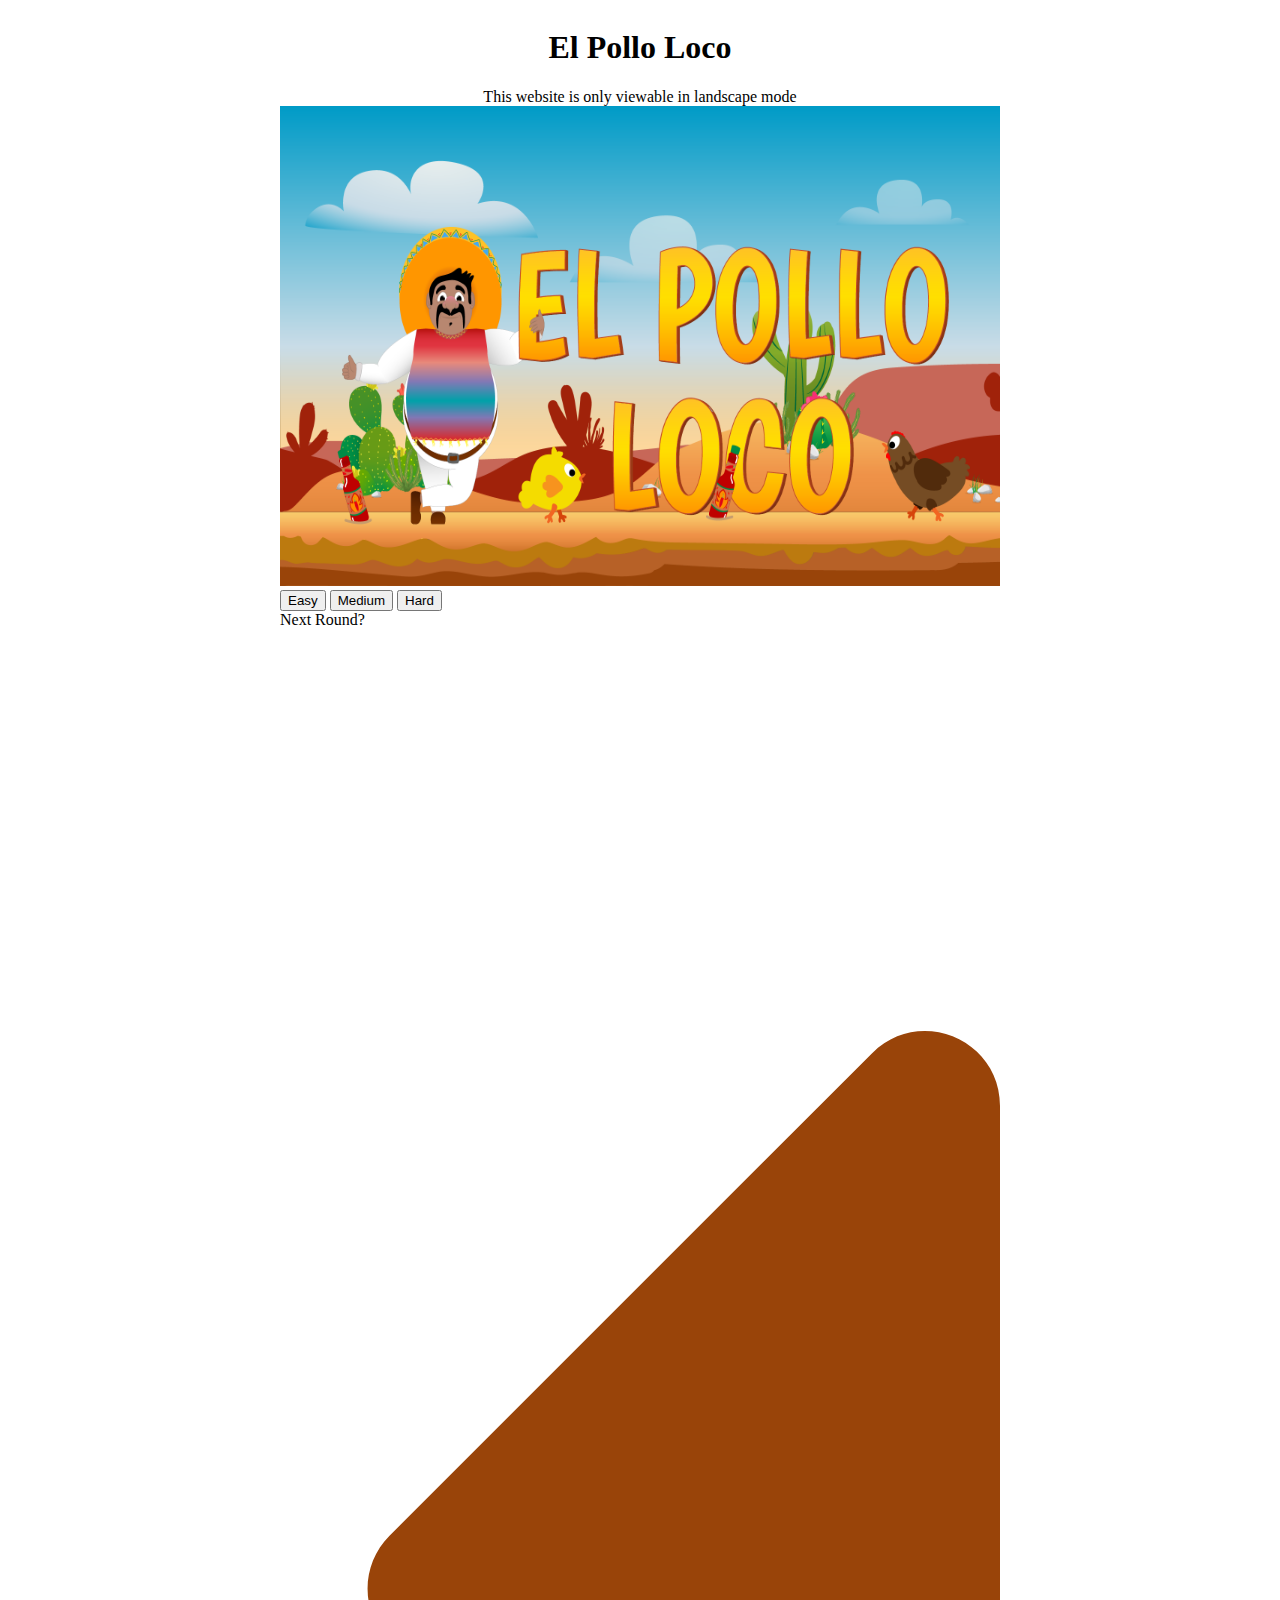
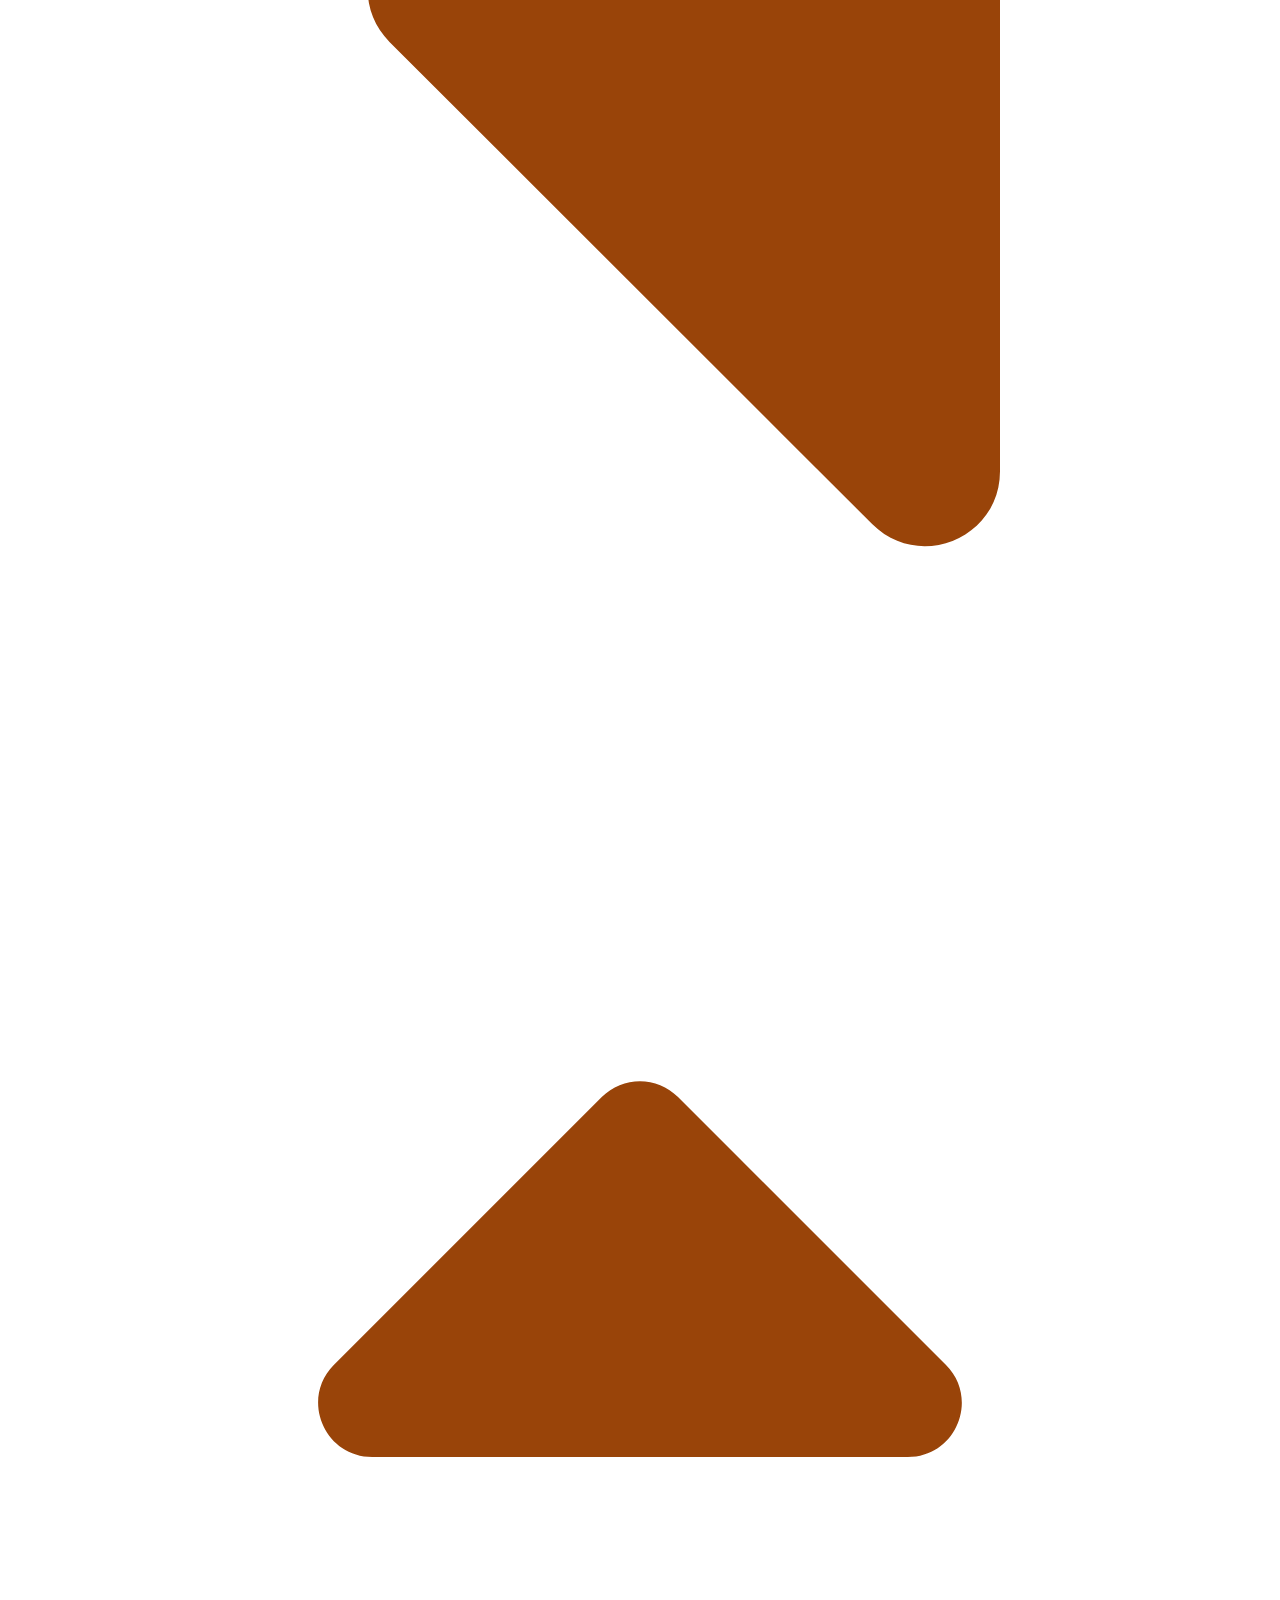
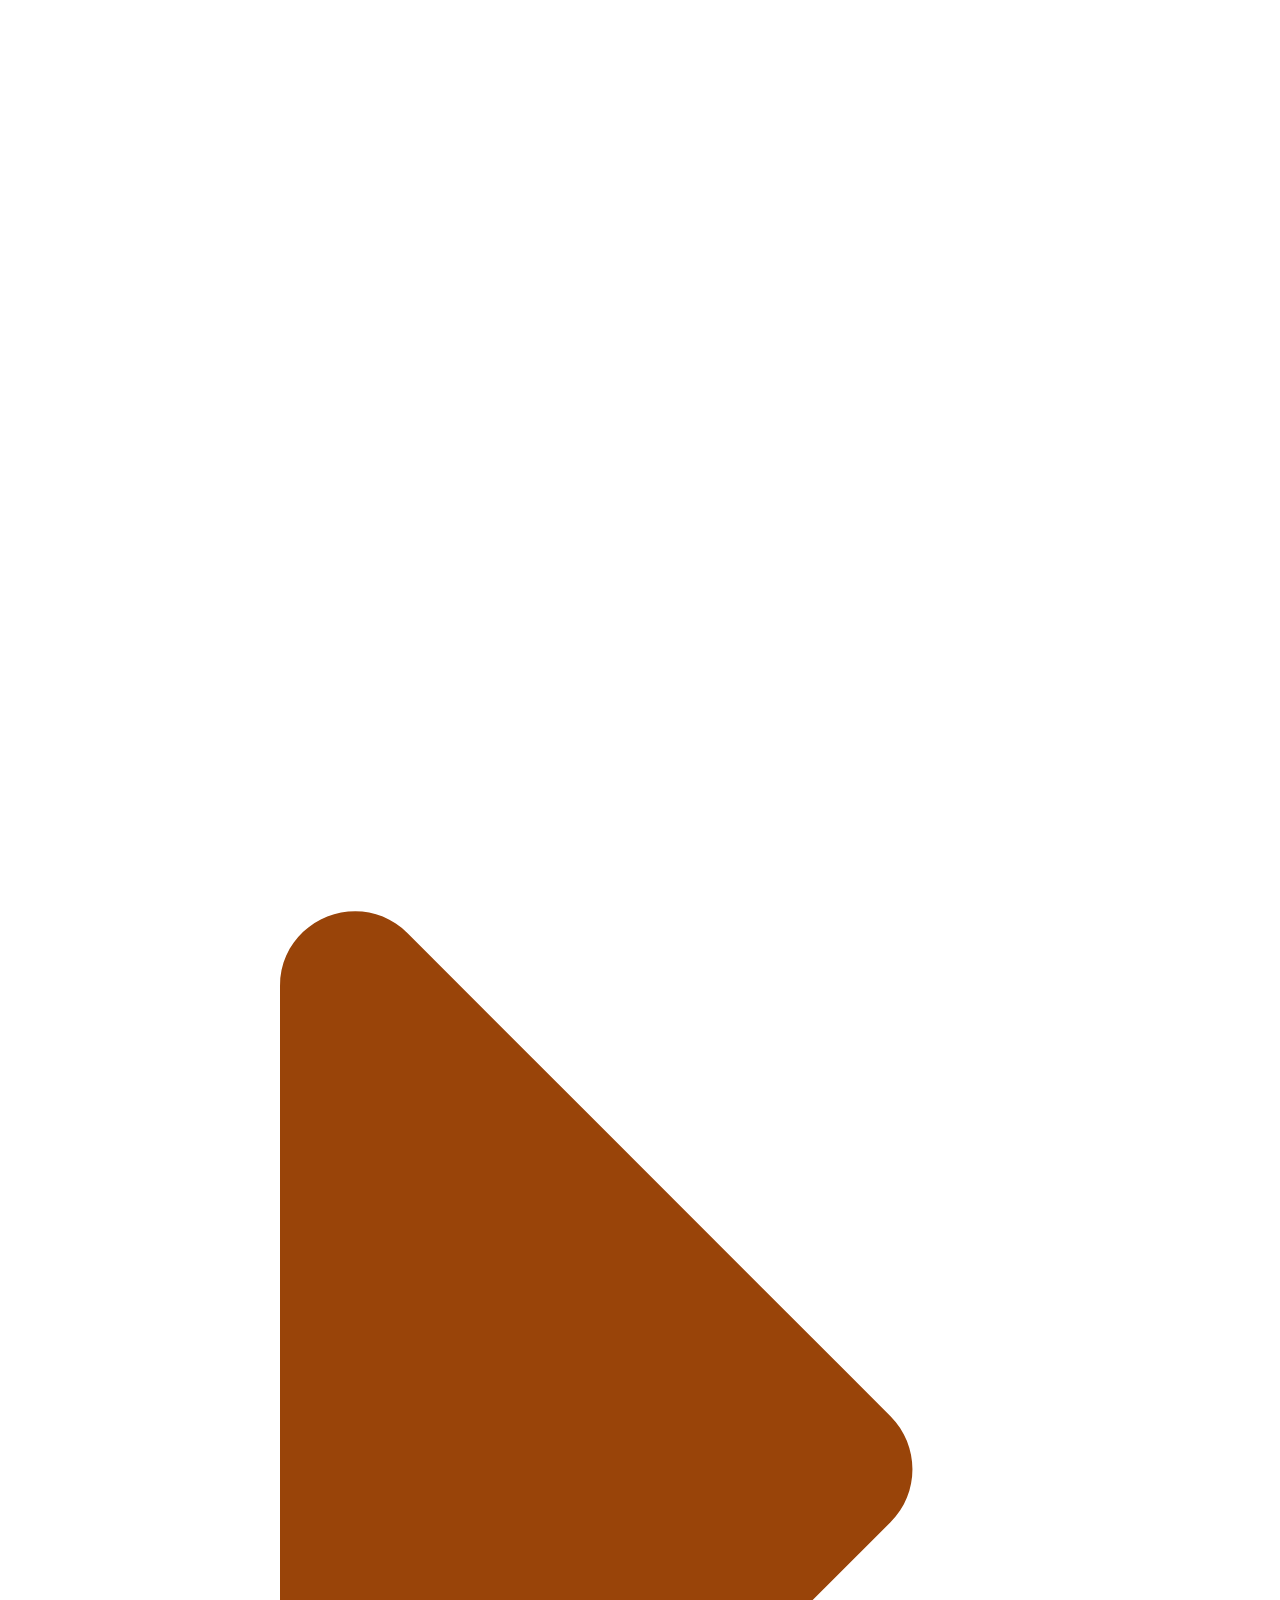
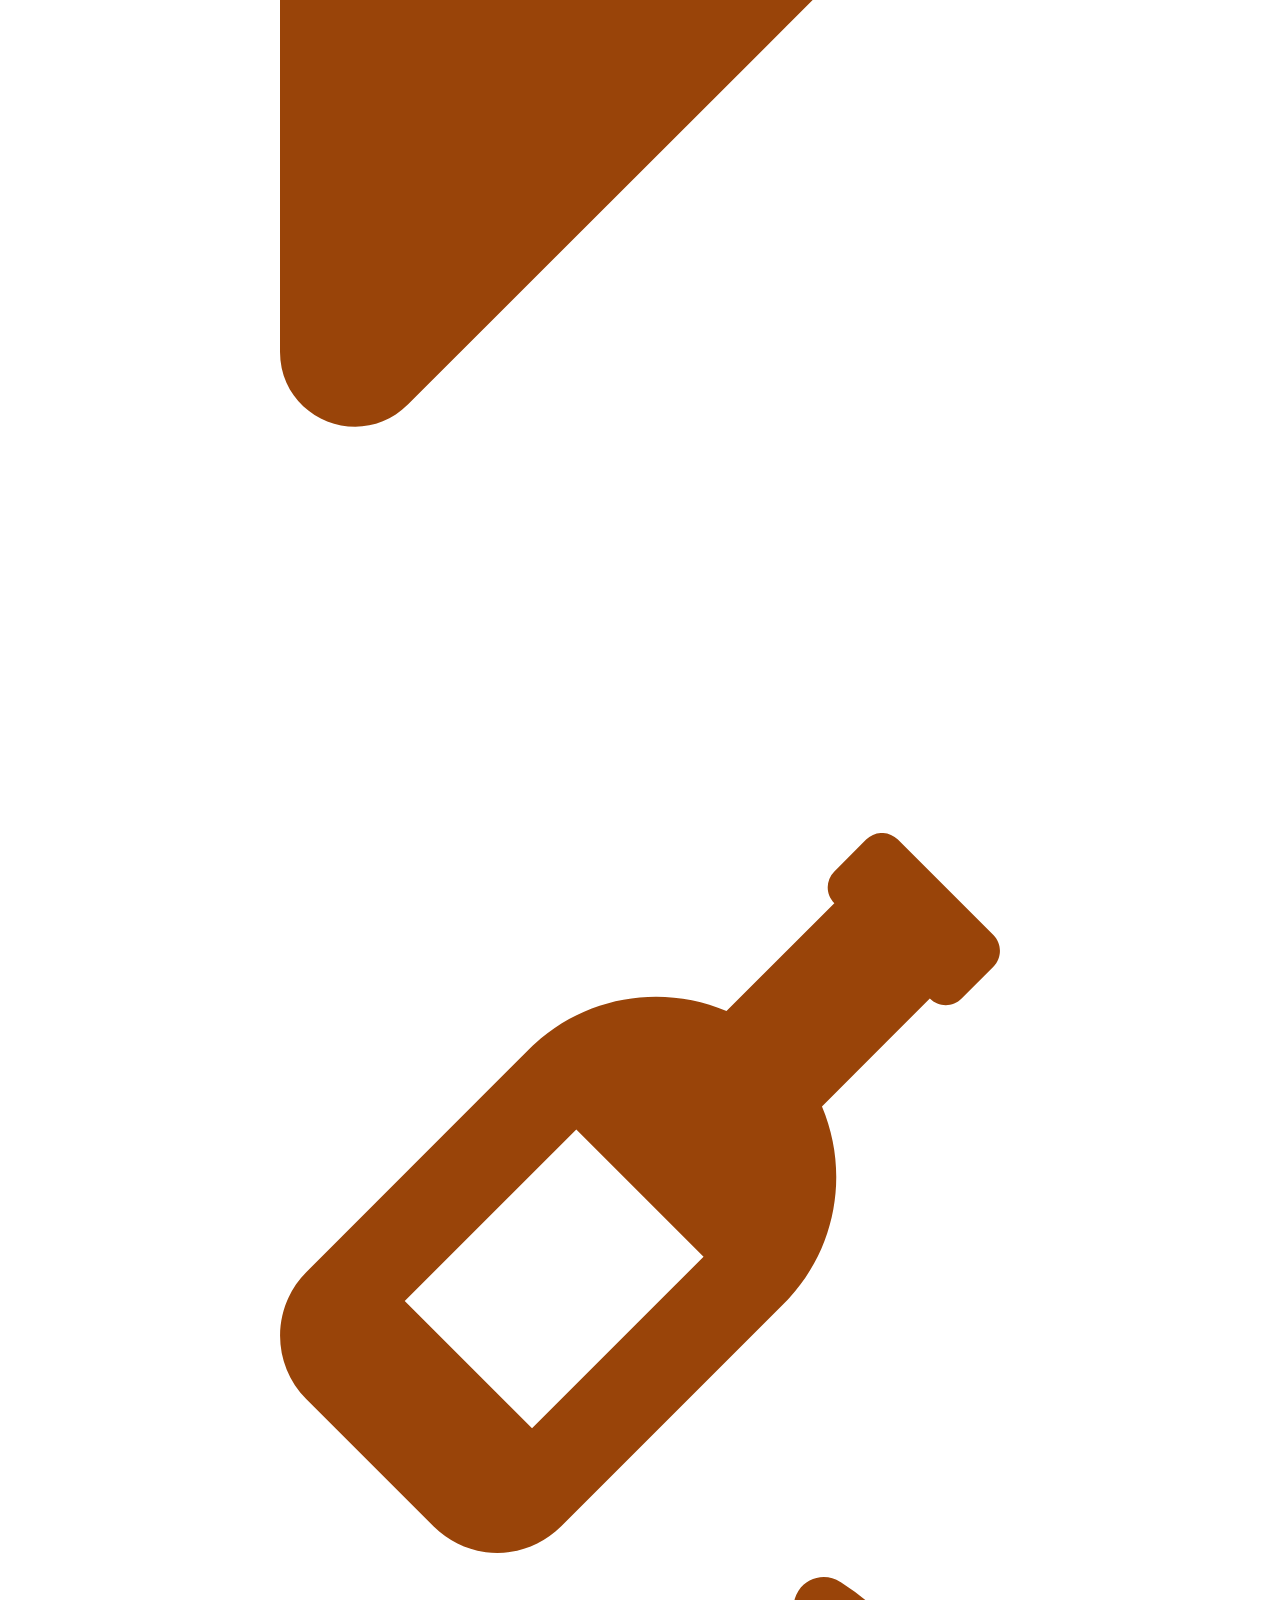
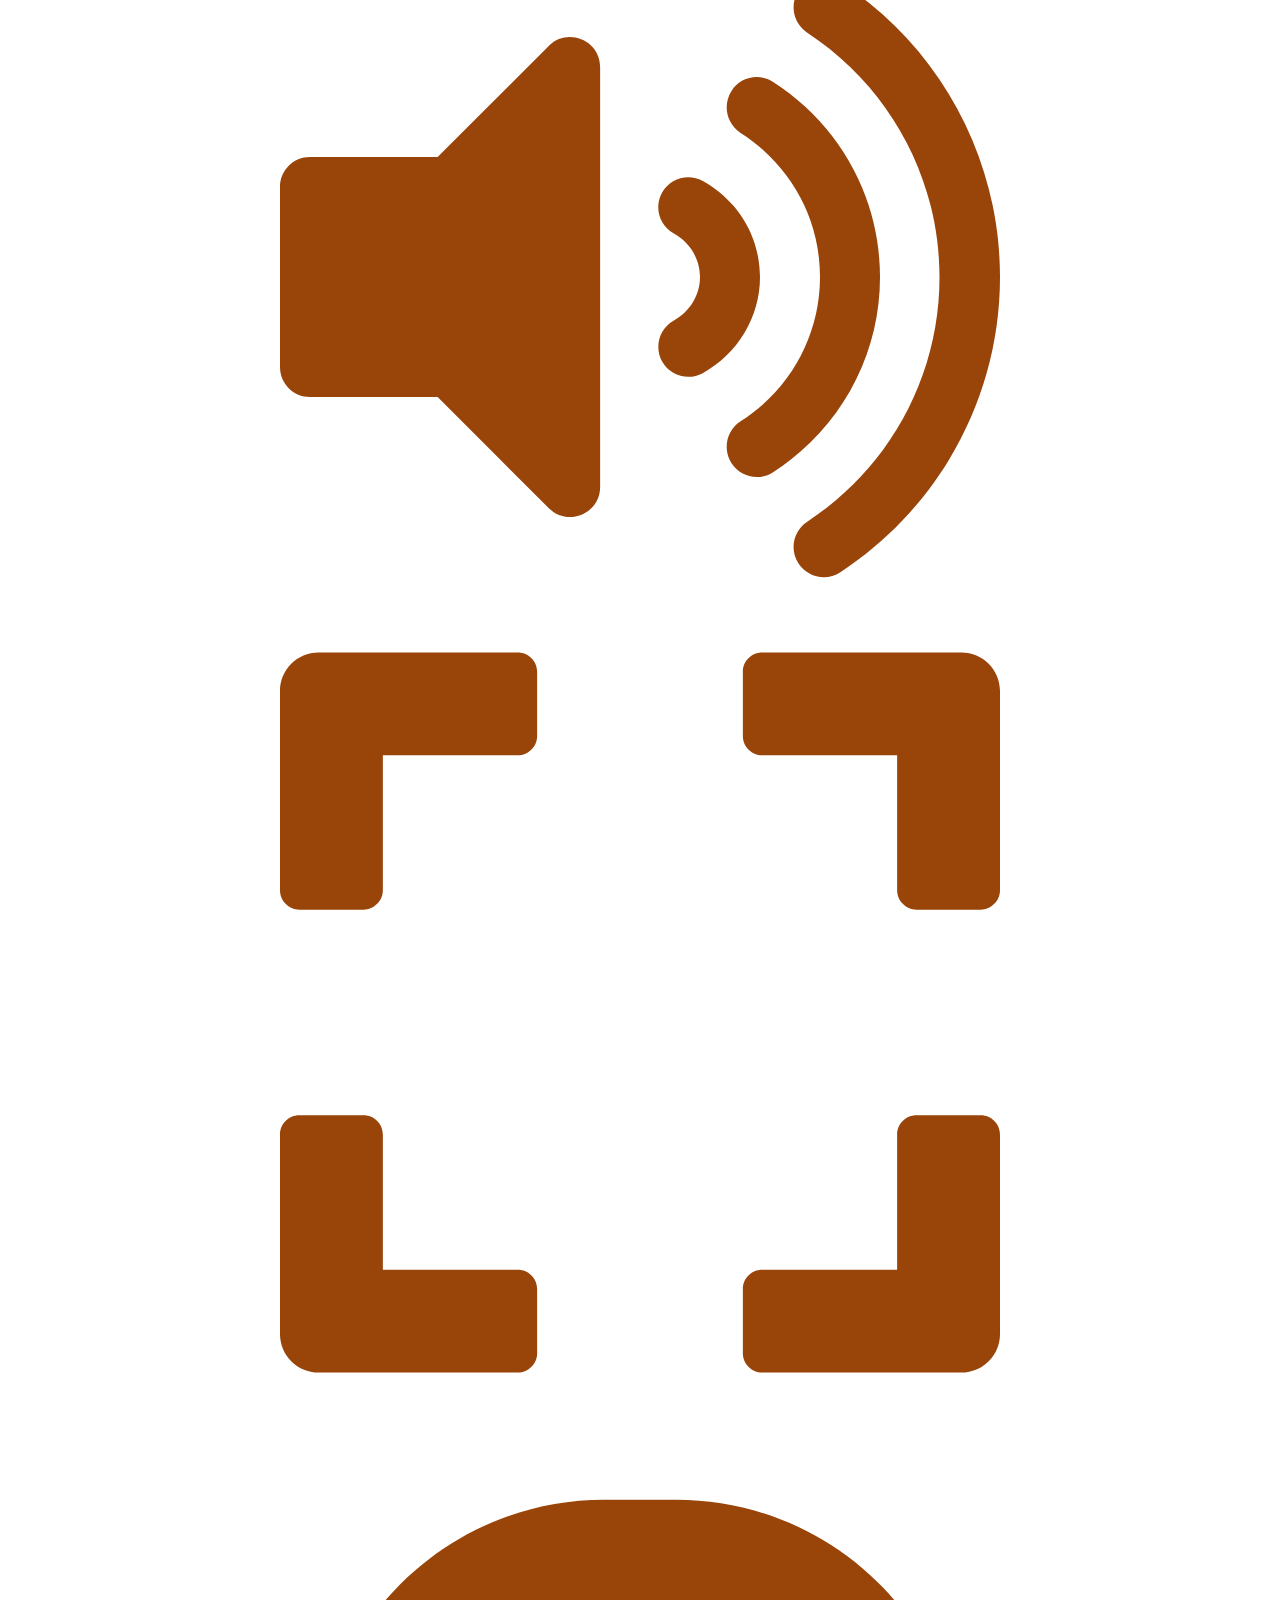
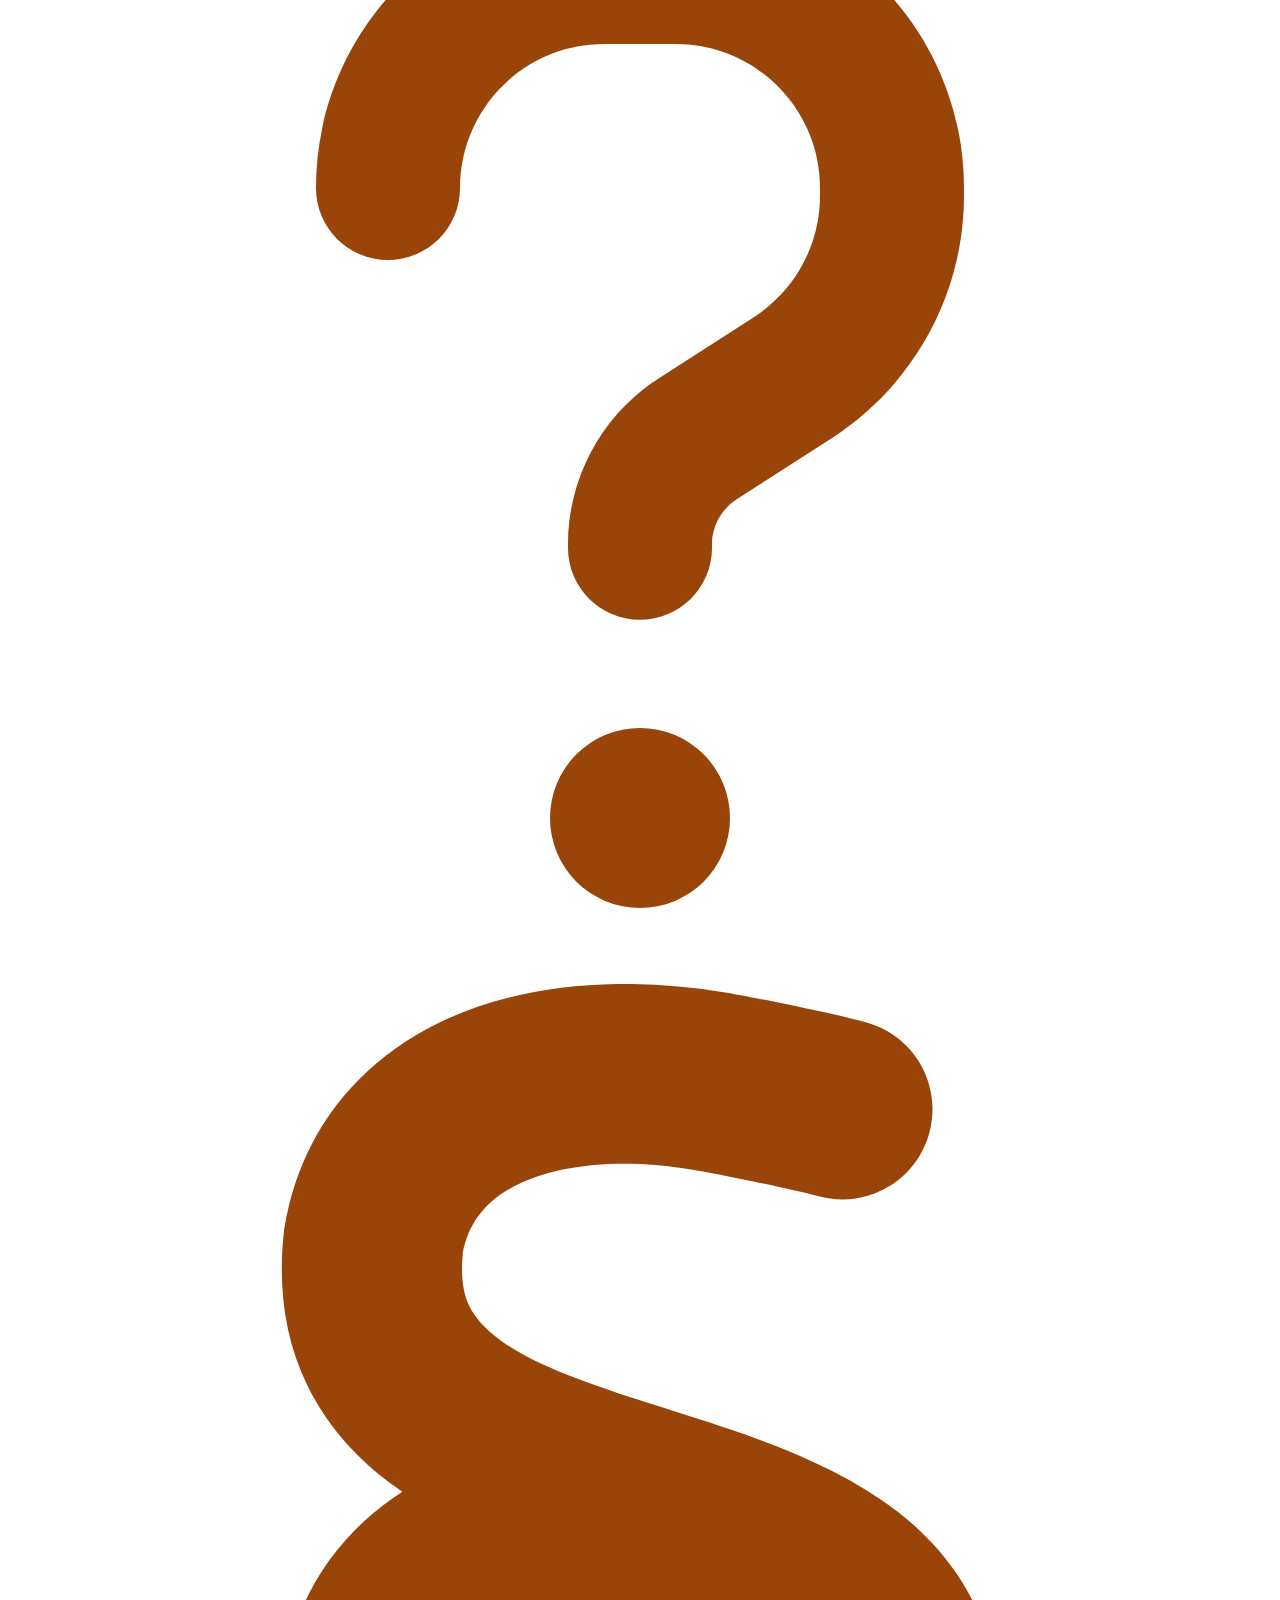
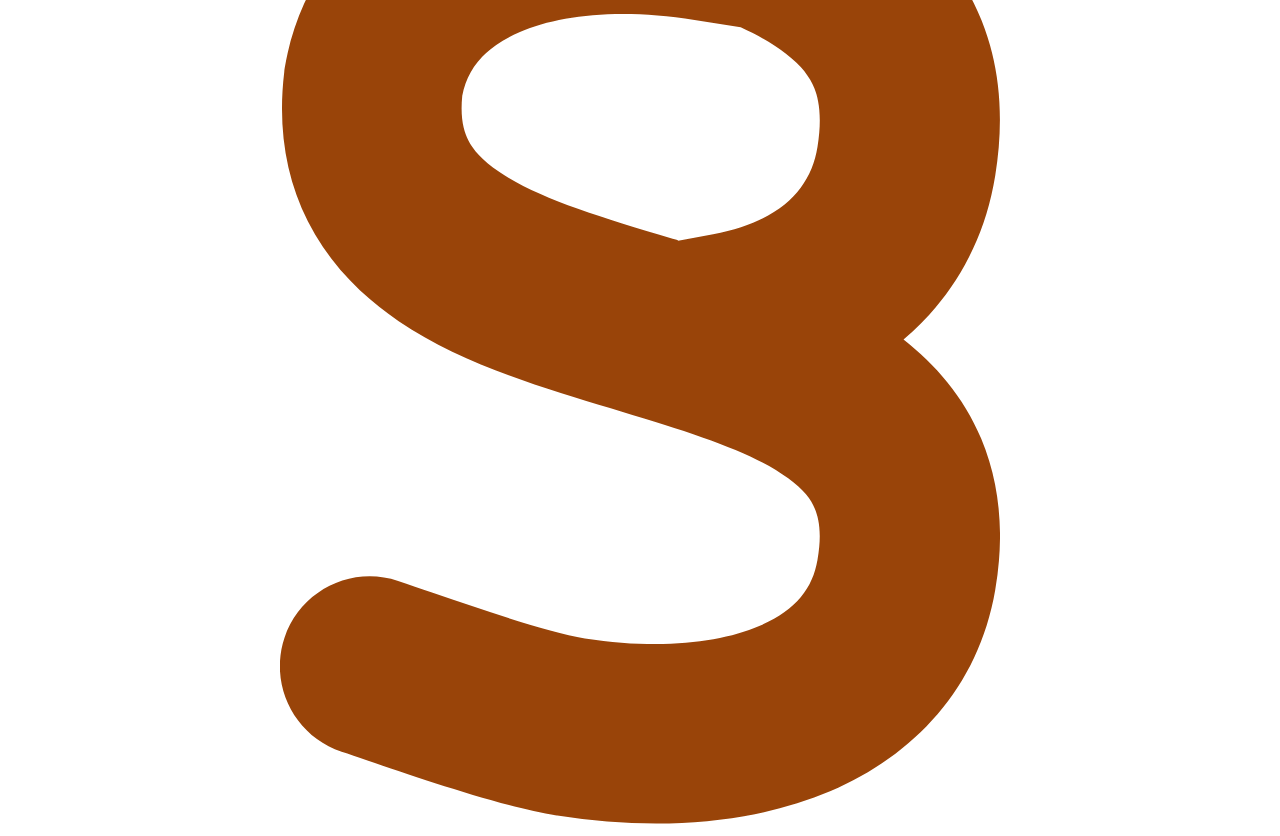
<file: index.html>
<!DOCTYPE html>
<html lang="de">
  <head>
    <meta charset="UTF-8" />
    <meta name="viewport" content="width=device-width, initial-scale=1.0" />
    <link
      rel="shortcut icon"
      href="assets/img/3_enemies_chicken/chicken_normal/1_walk/1_w.png"
      type="image/x-icon"
    />
    <link rel="stylesheet" href="style.css" />
    <title>El Pollo Loco</title>
  </head>
  <body class="bodyMain" onload="init()">
    <h1>El Pollo Loco</h1>
    <div id="warning-message">
      This website is only viewable in landscape mode
    </div>
    <dialog onclick="closeDialog(event)" id="dialogControls">
      <div class="dialog-body">
        <h2>Controls</h2>
        <p class="controls">
          A - Move left <br />
          D - Move rigth <br />
          W - Jump <br />
          Space - Bottle throwing <br />
        </p>
      </div>
    </dialog>
    <dialog onclick="closeDialog(event)" id="dialogImpressum">
      <div class="dialog-body">
        <h2>Impressum</h2>
      <p class="impressum">Angaben gemäß § 5 DDG</p>
      <p class="impressum">
        Niko Helwig<br />
        <br />
        Erbacher Straße 24<br />
        55494 Rheinböllen <br />
      </p>
      <p class="impressum">
        <strong>Vertreten durch: </strong><br />
        Niko Helwig<br />
      </p>
      <p class="impressum">
        <strong>Kontakt:</strong> <br />
        Telefon: 06764-7490710<br />
        E-Mail:
        <a href="mailto:niko.helwig@stickerei-helwig.de"
          >niko.helwig@stickerei-helwig.de</a
        ><br />
      </p>
      <p class="impressum">
        <strong>Haftungsausschluss: </strong><br /><br /><strong
          >Haftung für Links</strong
        ><br /><br />
        Unser Angebot enthält Links zu externen Webseiten Dritter, auf deren
        Inhalte wir keinen Einfluss haben. Deshalb können wir für diese fremden
        Inhalte auch keine Gewähr übernehmen. Für die Inhalte der verlinkten
        Seiten ist stets der jeweilige Anbieter oder Betreiber der Seiten
        verantwortlich. Die verlinkten Seiten wurden zum Zeitpunkt der
        Verlinkung auf mögliche Rechtsverstöße überprüft. Rechtswidrige Inhalte
        waren zum Zeitpunkt der Verlinkung nicht erkennbar. Eine permanente
        inhaltliche Kontrolle der verlinkten Seiten ist jedoch ohne konkrete
        Anhaltspunkte einer Rechtsverletzung nicht zumutbar. Bei Bekanntwerden
        von Rechtsverletzungen werden wir derartige Links umgehend entfernen.
      </p>
      <br />
      Erstellt mit dem
      <a href="https://websitewissen.com/impressum-generator" rel="dofollow"
        >Impressum-Generator</a
      >
      von WebsiteWissen.com, dem Ratgeber für
      <a href="https://websitewissen.com/website-erstellen" rel="dofollow"
        >Website-Erstellung</a
      >,
      <a
        href="https://websitewissen.com/homepage-baukasten-vergleich"
        rel="dofollow"
        >Homepage-Baukästen</a
      >
      und
      <a href="https://websitewissen.com/shopsysteme-vergleich" rel="dofollow"
        >Shopsysteme</a
      >. Rechtstext von der
      <a href="https://www.kanzlei-hasselbach.de/" rel="dofollow"
        >Kanzlei Hasselbach</a
      >.
    </div>
      </div>
    </dialog>
    <div class="game">
      <canvas id="canvas" width="720" height="480"></canvas>
      <div class="menue" id="menue">
        <div id="menue-top">
          <div id="menue-play">
            <button
              id="btn-play-easy"
              class="button-play"
              role="button"
              onclick="startGame('easy')"
            >
              Easy
            </button>
            <button
              id="btn-play-medium"
              class="button-play"
              role="button"
              onclick="startGame('medium')"
            >
              Medium
            </button>
            <button
              id="btn-play-hard"
              class="button-play"
              role="button"
              onclick="startGame('hard')"
            >
              Hard
            </button>
          </div>
        </div>
        <div id="text">Next Round?</div>
        <div class="menue-bottem">
          <div class="menue-botten-left">
            <div class="button-control btn-touch" id="buttonLeft">
              <img src="./assets/icons/left-solid.svg" class="img-big" />
            </div>
            <div class="button-control btn-touch" id="buttonUp">
              <img src="./assets/icons/up-solid.svg" class="img-big" />
            </div>
            <div class="button-control btn-touch" id="buttonRight">
              <img src="./assets/icons/right-solid.svg" class="img-big" />
            </div>
            <div class="button-control btn-touch" id="buttonBottle">
              <img src="./assets/icons/bottle-solid.svg" />
            </div>
          </div>
          <div class="menue-botten-right">
            <div class="button-control" id="buttonSound">
              <img src="./assets/icons/volume-up-solid.svg" />
            </div>
            <div
              class="button-control"
              id="buttonFullscreen"
              onclick="fullscreen()"
            >
              <img src="./assets/icons/expand-solid.svg" />
            </div>
            <div
              class="button-control"
              id="buttonMenue"
              onclick="openDialog('Controls')"
            >
              <img src="./assets/icons/question-solid.svg" />
            </div>
            <div
              class="button-control"
              id="buttonImpressum"
              onclick="openDialog('Impressum')"
            >
              <img src="./assets/icons/section-solid.svg" />
            </div>
          </div>
        </div>
      </div>
    </div>
    <script src="./classes/drawable-object.class.js"></script>
    <script src="./classes/moveable-object.class.js"></script>
    <script src="./classes/throwable-object.class.js"></script>
    <script src="./classes/collectable-object.class.js"></script>
    <script src="./classes/statusbar.class.js"></script>
    <script src="./classes/character.class.js"></script>
    <script src="./classes/chicken.class.js"></script>
    <script src="./classes/endboss.class.js"></script>
    <script src="./classes/cloud.class.js"></script>
    <script src="./classes/overlay.class.js"></script>
    <script src="./classes/backgroundObject.class.js"></script>
    <script src="./classes/world.class.js"></script>
    <script src="./classes/keyboard.class.js"></script>
    <script src="./classes/level.class.js"></script>
    <script src="./levels/levels.js"></script>
    <script src="./scripts/game.js"></script>
    <script src="script.js"></script>
  </body>
</html>
</file>
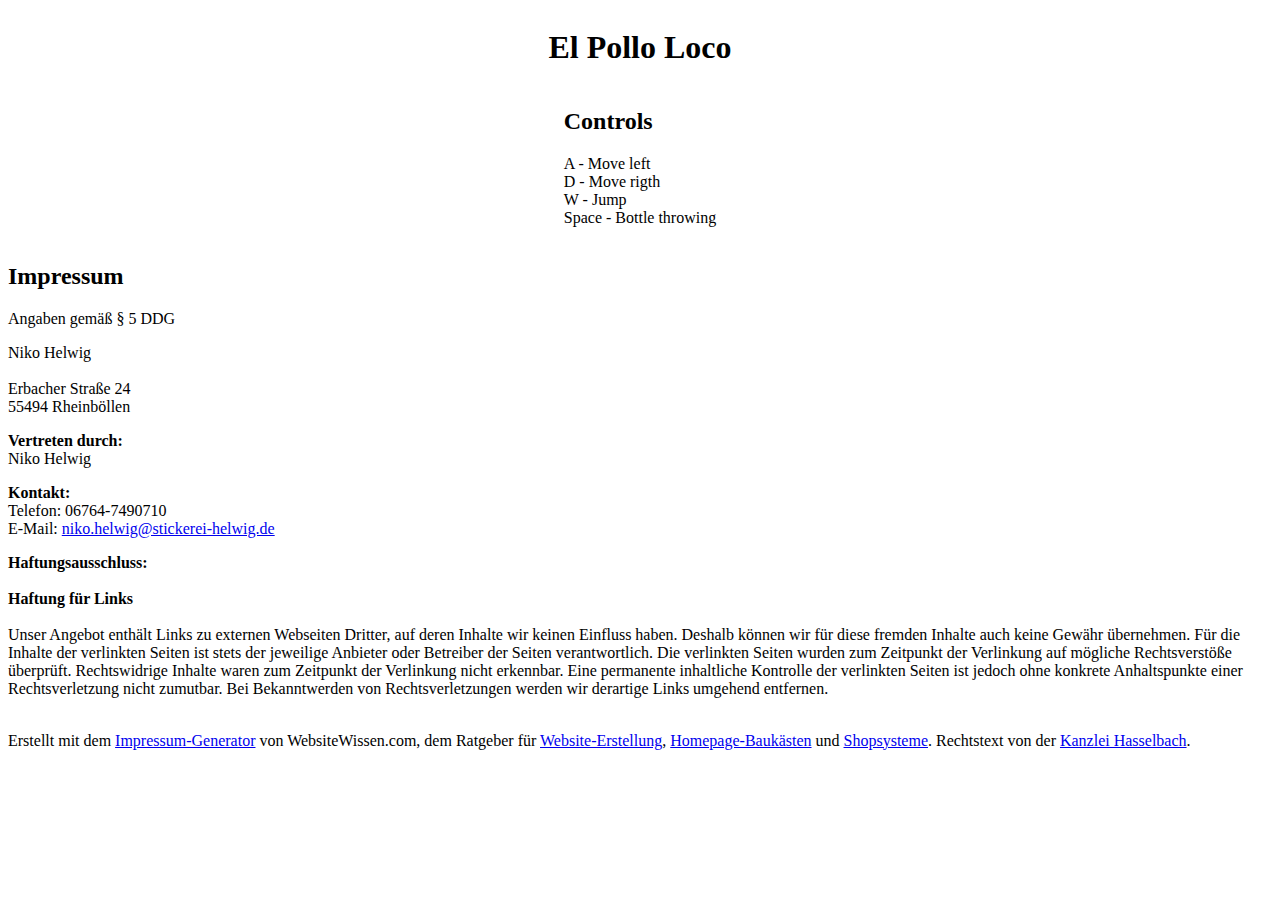
<file: help.html>
<!DOCTYPE html>
<html lang="en">
  <head>
    <meta charset="UTF-8" />
    <meta name="viewport" content="width=device-width, initial-scale=1.0" />
    <link
      rel="shortcut icon"
      href="assets/img/3_enemies_chicken/chicken_normal/1_walk/1_w.png"
      type="image/x-icon"
    />
    <link rel="stylesheet" href="style.css" />
    <title>El Pollo Loco</title>
  </head>
  <body class="bodyHelp">
    <h1>El Pollo Loco</h1>
    <div>
      <h2>Controls</h2>
      <p class="controls">
        A - Move left <br />
        D - Move rigth <br />
        W - Jump <br />
        Space - Bottle throwing <br />
      </p>
    </div>

    <div>
      <h2>Impressum</h2>
      <p class="impressum">Angaben gemäß § 5 DDG</p>
      <p class="impressum">
        Niko Helwig<br />
        <br />
        Erbacher Straße 24<br />
        55494 Rheinböllen <br />
      </p>
      <p class="impressum">
        <strong>Vertreten durch: </strong><br />
        Niko Helwig<br />
      </p>
      <p class="impressum">
        <strong>Kontakt:</strong> <br />
        Telefon: 06764-7490710<br />
        E-Mail:
        <a href="mailto:niko.helwig@stickerei-helwig.de"
          >niko.helwig@stickerei-helwig.de</a
        ><br />
      </p>
      <p class="impressum">
        <strong>Haftungsausschluss: </strong><br /><br /><strong
          >Haftung für Links</strong
        ><br /><br />
        Unser Angebot enthält Links zu externen Webseiten Dritter, auf deren
        Inhalte wir keinen Einfluss haben. Deshalb können wir für diese fremden
        Inhalte auch keine Gewähr übernehmen. Für die Inhalte der verlinkten
        Seiten ist stets der jeweilige Anbieter oder Betreiber der Seiten
        verantwortlich. Die verlinkten Seiten wurden zum Zeitpunkt der
        Verlinkung auf mögliche Rechtsverstöße überprüft. Rechtswidrige Inhalte
        waren zum Zeitpunkt der Verlinkung nicht erkennbar. Eine permanente
        inhaltliche Kontrolle der verlinkten Seiten ist jedoch ohne konkrete
        Anhaltspunkte einer Rechtsverletzung nicht zumutbar. Bei Bekanntwerden
        von Rechtsverletzungen werden wir derartige Links umgehend entfernen.
      </p>
      <br />
      Erstellt mit dem
      <a href="https://websitewissen.com/impressum-generator" rel="dofollow"
        >Impressum-Generator</a
      >
      von WebsiteWissen.com, dem Ratgeber für
      <a href="https://websitewissen.com/website-erstellen" rel="dofollow"
        >Website-Erstellung</a
      >,
      <a
        href="https://websitewissen.com/homepage-baukasten-vergleich"
        rel="dofollow"
        >Homepage-Baukästen</a
      >
      und
      <a href="https://websitewissen.com/shopsysteme-vergleich" rel="dofollow"
        >Shopsysteme</a
      >. Rechtstext von der
      <a href="https://www.kanzlei-hasselbach.de/" rel="dofollow"
        >Kanzlei Hasselbach</a
      >.
    </div>
  </body>
</html>
</file>
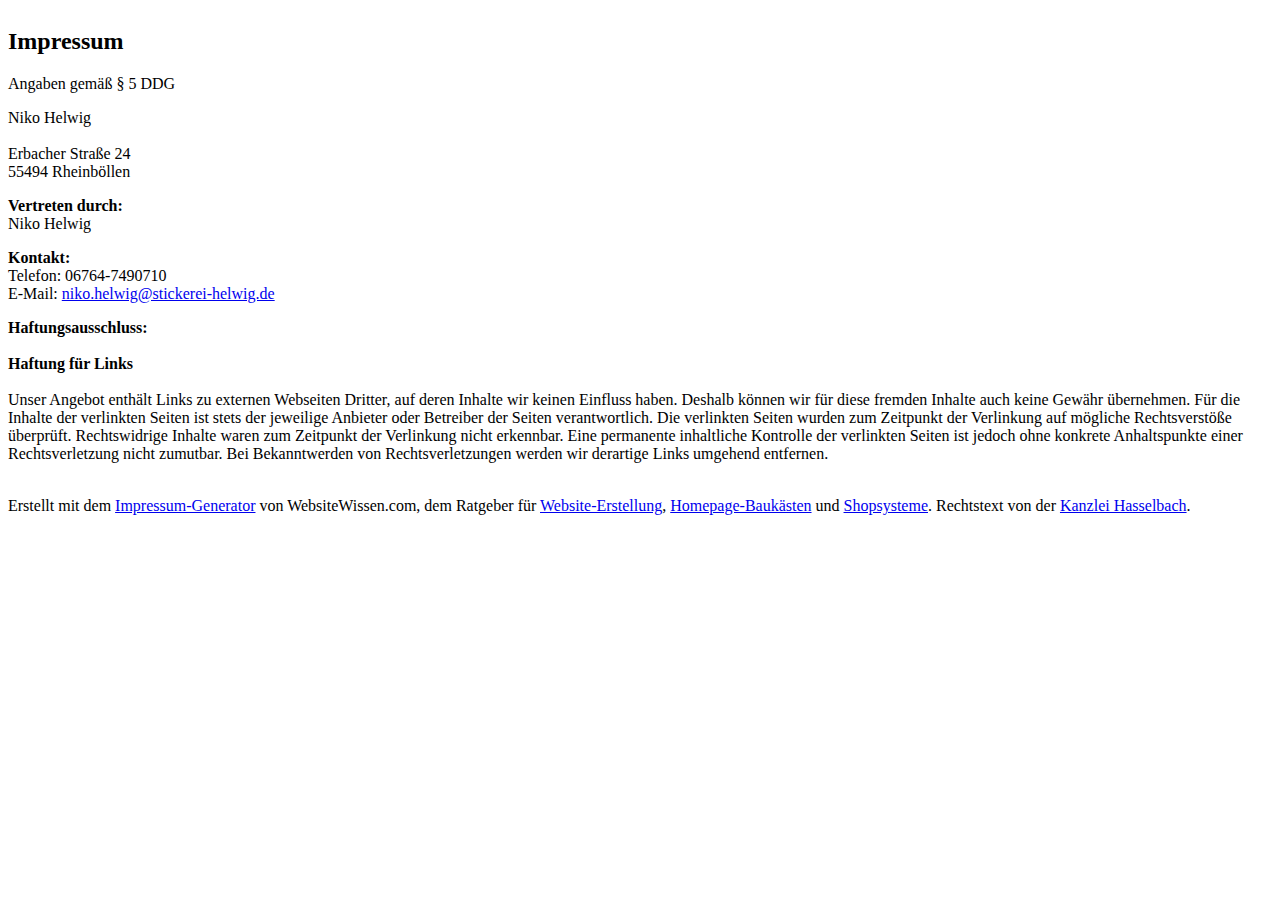
<file: impressum.html>
<!DOCTYPE html>
<html lang="en">
  <head>
    <meta charset="UTF-8" />
    <meta name="viewport" content="width=device-width, initial-scale=1.0" />
    <link
      rel="shortcut icon"
      href="assets/img/3_enemies_chicken/chicken_normal/1_walk/1_w.png"
      type="image/x-icon"
    />
    <link rel="stylesheet" href="style.css" />
    <title>El Pollo Loco</title>
  </head>
  <body class="bodyHelp">
    <div>
      <h2>Impressum</h2>
      <p class="impressum">Angaben gemäß § 5 DDG</p>
      <p class="impressum">
        Niko Helwig<br />
        <br />
        Erbacher Straße 24<br />
        55494 Rheinböllen <br />
      </p>
      <p class="impressum">
        <strong>Vertreten durch: </strong><br />
        Niko Helwig<br />
      </p>
      <p class="impressum">
        <strong>Kontakt:</strong> <br />
        Telefon: 06764-7490710<br />
        E-Mail:
        <a href="mailto:niko.helwig@stickerei-helwig.de"
          >niko.helwig@stickerei-helwig.de</a
        ><br />
      </p>
      <p class="impressum">
        <strong>Haftungsausschluss: </strong><br /><br /><strong
          >Haftung für Links</strong
        ><br /><br />
        Unser Angebot enthält Links zu externen Webseiten Dritter, auf deren
        Inhalte wir keinen Einfluss haben. Deshalb können wir für diese fremden
        Inhalte auch keine Gewähr übernehmen. Für die Inhalte der verlinkten
        Seiten ist stets der jeweilige Anbieter oder Betreiber der Seiten
        verantwortlich. Die verlinkten Seiten wurden zum Zeitpunkt der
        Verlinkung auf mögliche Rechtsverstöße überprüft. Rechtswidrige Inhalte
        waren zum Zeitpunkt der Verlinkung nicht erkennbar. Eine permanente
        inhaltliche Kontrolle der verlinkten Seiten ist jedoch ohne konkrete
        Anhaltspunkte einer Rechtsverletzung nicht zumutbar. Bei Bekanntwerden
        von Rechtsverletzungen werden wir derartige Links umgehend entfernen.
      </p>
      <br />
      Erstellt mit dem
      <a href="https://websitewissen.com/impressum-generator" rel="dofollow"
        >Impressum-Generator</a
      >
      von WebsiteWissen.com, dem Ratgeber für
      <a href="https://websitewissen.com/website-erstellen" rel="dofollow"
        >Website-Erstellung</a
      >,
      <a
        href="https://websitewissen.com/homepage-baukasten-vergleich"
        rel="dofollow"
        >Homepage-Baukästen</a
      >
      und
      <a href="https://websitewissen.com/shopsysteme-vergleich" rel="dofollow"
        >Shopsysteme</a
      >. Rechtstext von der
      <a href="https://www.kanzlei-hasselbach.de/" rel="dofollow"
        >Kanzlei Hasselbach</a
      >.
    </div>
  </body>
</html>
</file>
<file: style.css>
body {
  display: flex;
  flex-direction: column;
  align-items: center;
}

canvas {
  background-color: black;
}
</file>
